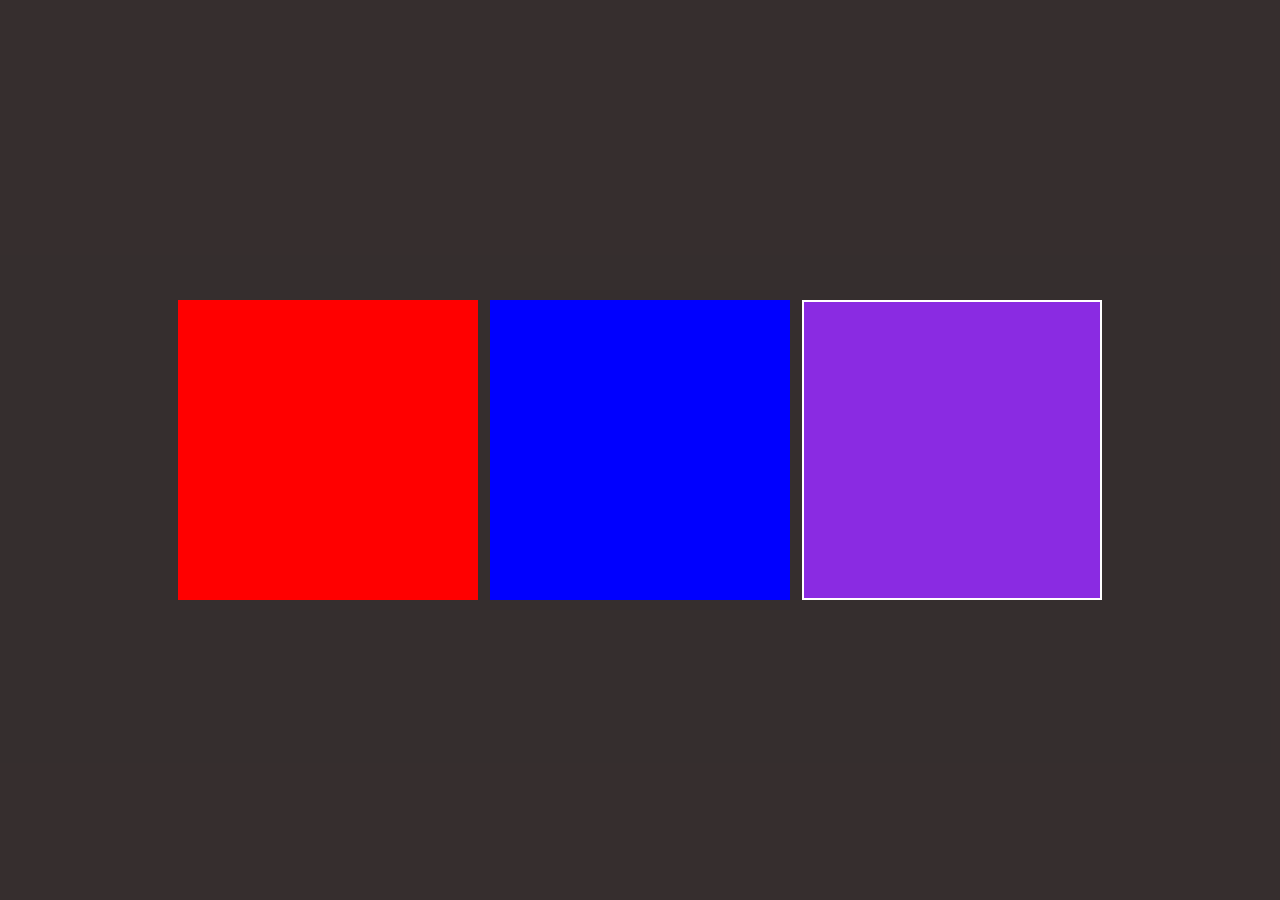
<file: index.html>
<!DOCTYPE html>
<html lang="en">
<head>
    <meta charset="UTF-8">
    <meta name="viewport" content="width=device-width, initial-scale=1.0">
    <title>React Code</title>
    <link rel="stylesheet" href="Style.css">
</head>
<body>
    <div class="Box">
        <div class="Child1"></div>
        <div class="Child2"></div>
        <div class="Child3"></div>
    </div>
</body>
</html>
</file>
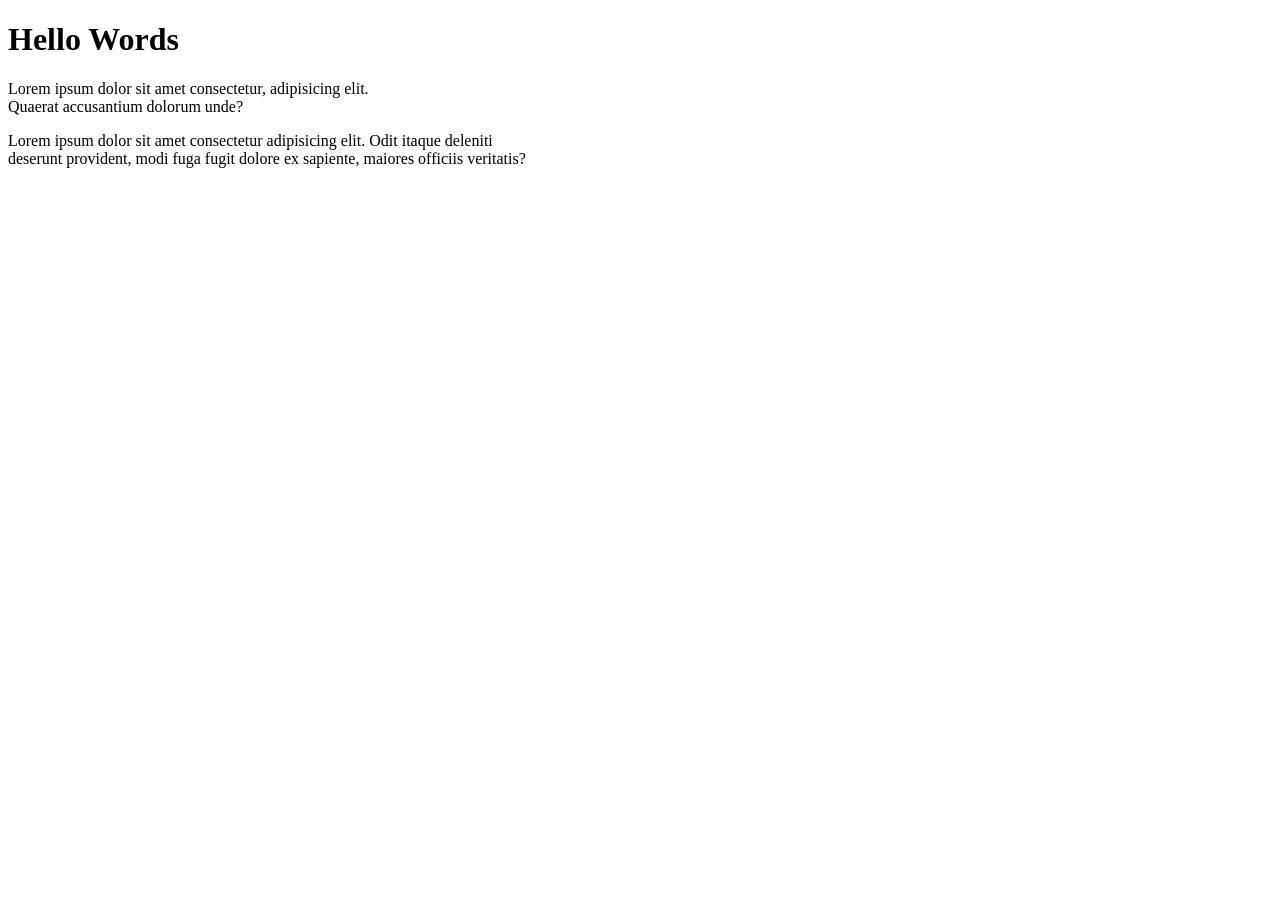
<file: indess.html>
<!DOCTYPE html>
<html lang="en">
<head>
    <meta charset="UTF-8">
    <meta name="viewport" content="width=device-width, initial-scale=1.0">
    <title>New HTML FILE</title>
</head>
<body>
    <h1>Hello Words</h1>
    <p>Lorem ipsum dolor sit amet consectetur, adipisicing elit. <br/> Quaerat accusantium dolorum unde?</p>
    <p>Lorem ipsum dolor sit amet consectetur adipisicing elit. Odit itaque deleniti <br/> deserunt provident, modi fuga fugit dolore ex sapiente, maiores officiis veritatis?</p>
</body>
</html>
</file>
<file: Style.css>
*{
    margin: 0;
    padding: 0;
    box-sizing: border-box;
}
html,body{
    height: 100%;
    width: 100%;
    font-family: 'Courier New', Courier, monospace;
}
.Box{
    width: 100%;
    height: 100%;
    background-color: rgba(12, 3, 3, 0.829);
    display: flex;
    justify-content: center;
    align-items: center;
    gap: 12px;
}
.Child1{
    background-color: red;
    height: 300px;
    width: 300px;
}
.Child2{
    background-color: blue;
    height: 300px;
    width: 300px;
}
.Child3{
    background-color: blueviolet;
    border: 2px solid white;
    height: 300px;
    width: 300px;
}
</file>
